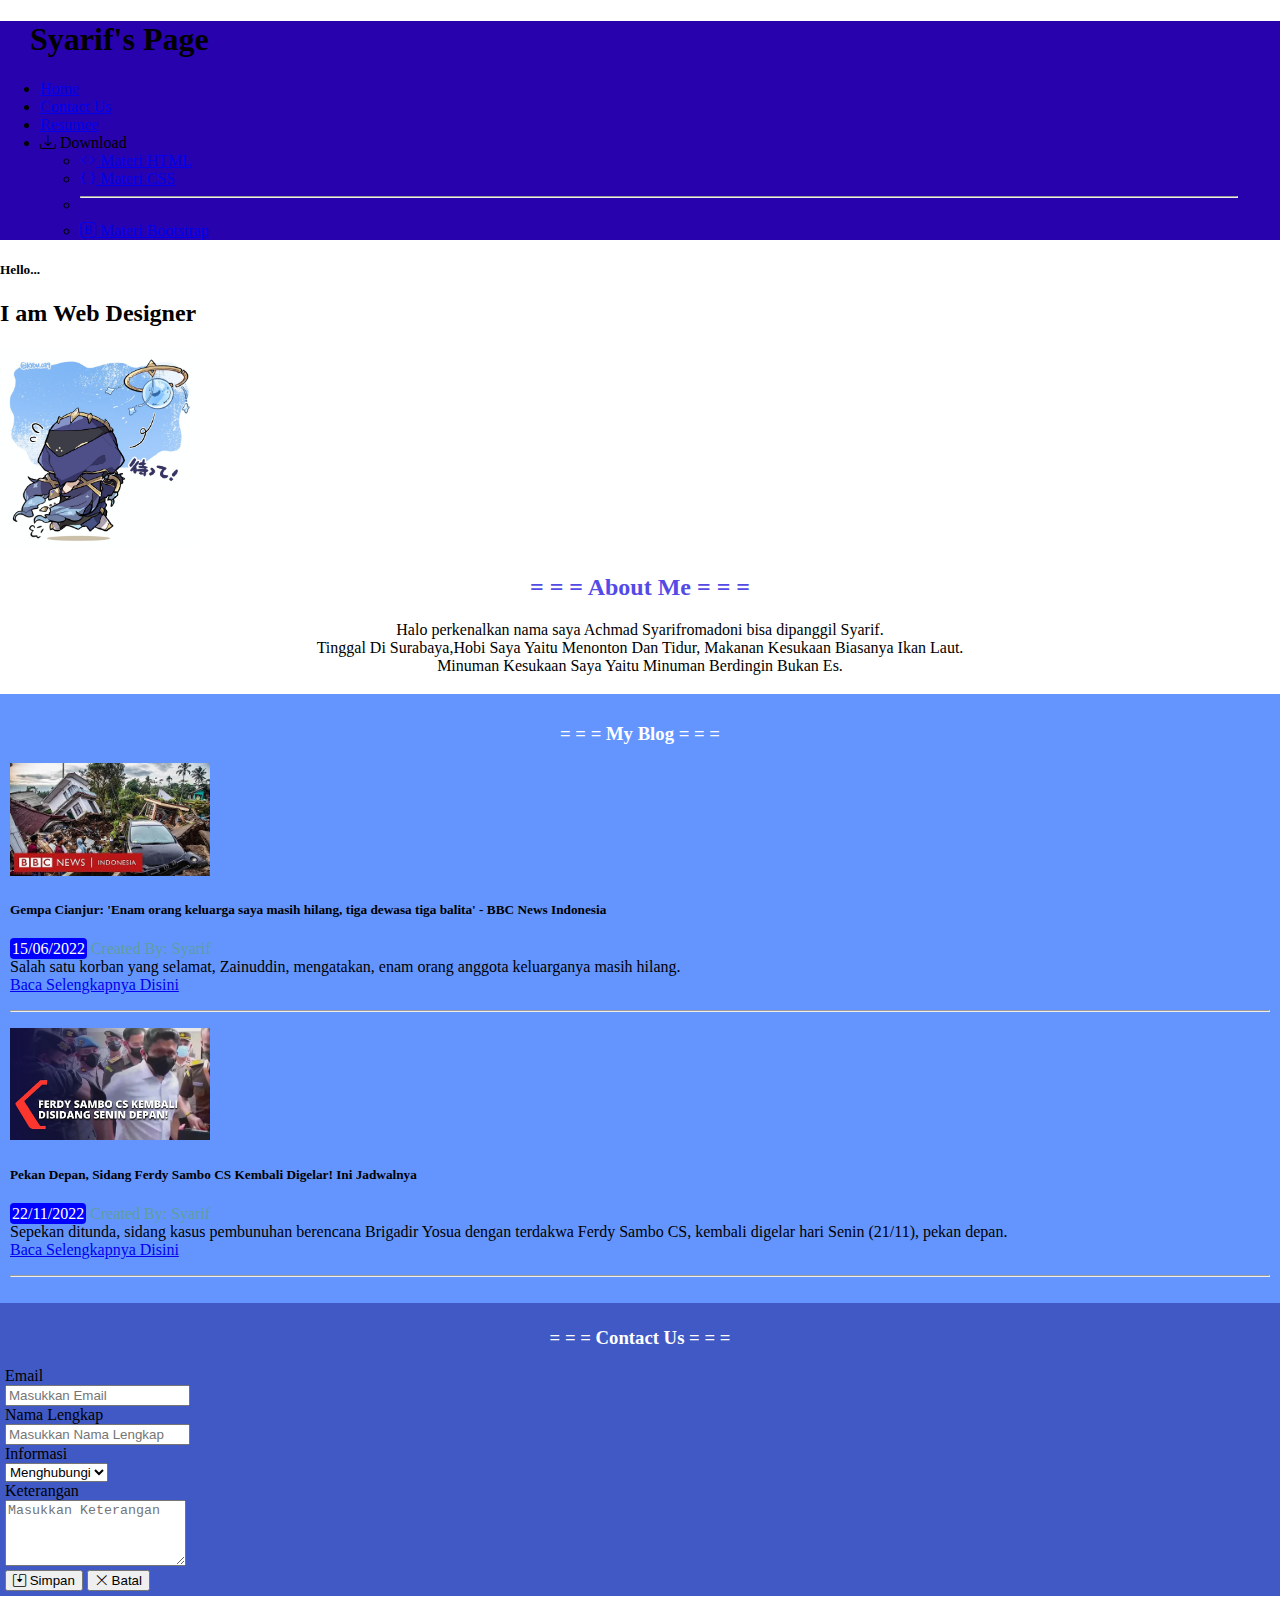
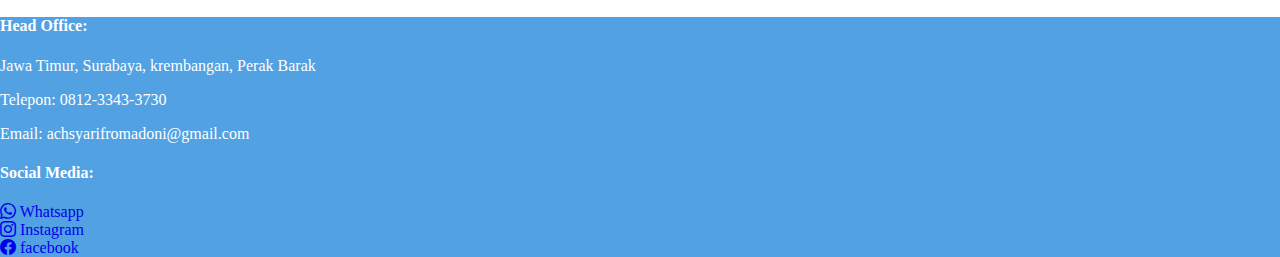
<file: index.html>
<!DOCTYPE html>
<html lang="en">
<head>
    <meta charset="UTF-8">
    <meta http-equiv="X-UA-Compatible" content="IE=edge">
    <meta name="viewport" content="width=device-width, initial-scale=1.0">
    <title>AchmadSyarifromadoni</title>
    <link href="https://cdn.jsdelivr.net/npm/bootstrap@5.1.3/dist/css/bootstrap.min.css" rel="stylesheet" integrity="sha384-1BmE4kWBq78iYhFldvKuhfTAU6auU8tT94WrHftjDbrCEXSU1oBoqyl2QvZ6jIW3" crossorigin="anonymous">
    <link rel="stylesheet" href="assets/style.css">
    <link rel="stylesheet" href="https://cdn.jsdelivr.net/npm/bootstrap-icons@1.10.2/font/bootstrap-icons.css">
</head>
<body>
    <nav class="navbar navbar-expand-lg navbar-light text-white">
        <div class="container-fluid">
          <h1 class="navbar-brand text-dark">Syarif's Page</h1>
          <div id="navbarSupportedContent">
            <ul class="navbar-nav me-auto mb-2 mb-lg-0 text-white">
              <li class="nav-item">
                <a class="nav-link active text-dark" aria-current="page" href="index.html">Home</a>
              </li>
              <li class="nav-item">
                <a class="nav-link text-dark" href="#contactus">Contact Us</a>
              </li>
              <li class="nav-item">
                <a class="nav-link text-dark" href="resume.html">Resumee</a>
              </li>
              <li class="nav-item dropdown">
                <a
                  class="nav-link dropdown-toggle text-dark"
                  id="navbarDropdown"
                  role="button"
                  data-bs-toggle="dropdown"
                  aria-expanded="false"
                ><i class="bi bi-download"></i> Download        
                </a>
                <ul class="dropdown-menu" aria-labelledby="navbarDropdown">
                  <li><a class="dropdown-item" href="assets/File/01-02 - pengenalan html.pdf" download><i class="bi bi-code"></i> Materi HTML</a></li>
                  <li><a class="dropdown-item" href="assets/File/05-06 - CSS.pdf" download><i class="bi bi-braces"></i> Materi CSS</a></li>
                  <li><hr class="dropdown-divider" /></li>
                  <li><a class="dropdown-item" href="assets/File/11-12 Bootstrap.pdf" download><i class="bi bi-bootstrap"></i> Materi Bootstrap</a></li>
                </ul>
              </li>
            </ul>
          </div>
        </div>
    </nav>
    <header>
      <div class="container px-4">
        <div class="row gx-5">
          <div class="col">
           <div class="p-5">
            <h5>Hello...</h5>
            <h2>I am Web Designer</h2>
           </div>
          </div>
          <div class="col mb-2 width50">
            <img src="assets/img/Foto Header.jpg">
          </div>
        </div>
      </div>
    </header>
    <section class="about_me">
        <h2>= = = About Me = = =</h2>
        <p>Halo perkenalkan nama saya Achmad Syarifromadoni bisa dipanggil Syarif. <br>
        Tinggal Di Surabaya,Hobi Saya Yaitu Menonton Dan Tidur, Makanan Kesukaan Biasanya Ikan Laut. <br>
        Minuman Kesukaan Saya Yaitu Minuman Berdingin Bukan Es.  
        </p>
    </section>
    <section class="my_blog">
        <h3>= = = My Blog = = =</h3>
    <article>
      <div class="container">
        <div class="row">
          <div class="col-md-3 mb-4">
            <img src="assets/img/download2.jpg">
          </div>
          <div class="col-md-5 ms-3 mt-1">
            <h5>Gempa Cianjur: 'Enam orang keluarga saya masih hilang, tiga dewasa tiga balita' - BBC News Indonesia</h5>
            <p>
              <span class="year">15/06/2022</span> <span class="created">Created By: Syarif</span><br>
              Salah satu korban yang selamat, Zainuddin, mengatakan, enam orang anggota keluarganya masih hilang.<br>
              <a href="detailblog1.html">Baca Selengkapnya Disini</a>
              <hr>
            </p>
          </div>
        </div>
      </div>
    </article>
    <article>
      <div class="container">
        <div class="row">
          <div class="col-md-3">
            <img src="assets/img/download1.jpg">
          </div>
          <div class="col-md-5 ms-3 mt-1">
            <h5>Pekan Depan, Sidang Ferdy Sambo CS Kembali Digelar! Ini Jadwalnya</h5>
            <p>
              <span class="year">22/11/2022</span> <span class="created">Created By: Syarif</span><br>
              Sepekan ditunda, sidang kasus pembunuhan berencana Brigadir Yosua dengan terdakwa Ferdy Sambo CS, kembali digelar hari Senin (21/11), pekan depan.<br>
              <a href="detailblog2.html">Baca Selengkapnya Disini</a>
              <hr>
            </p>  
          </div>
        </div>
      </div>
    </article>
    </section>
    <section class="contact_us" id="contactus">
      <h3>= = = Contact Us = = =</h3>
      <form action="#" method="get">       
      </div>
      <div class="mb-3 row">
        <div class="col-md-3 chi"></div>
        <div class="col-md-2">Email</div>
        <div class="col-md">
          <input type="Email" class="form-control" id="exampleFormControlInput1" placeholder="Masukkan Email">
        </div>
        <div class="col-md-2"></div>
      </div>
      <div class="mb-3 row">
        <div class="col-md-3 chi"></div>
        <div class="col-md-2">Nama Lengkap</div>
        <div class="col">
          <input class="form-control" type="text" placeholder="Masukkan Nama Lengkap" aria-label="default input example">
        </div>
        <div class="col-md-2"></div>
      </div>
      <div class="mb-3 row">
        <div class="col-md-3 chi"></div>
        <div class="col-md-2">Informasi</div>
        <div class="col-md">
          <select class="form-select" aria-label="Default select example">
          <option value="1">Menghubungi</option>
          <option value="2">Melamar</option>
          <option value="3">DLL</option>
        </select>
        </div>
        <div class="col-md-2"></div>
      </div>
      <div class="mb-3 row">
        <div class="col-md-3 chi"></div>
        <div class="col-md-2">Keterangan</div>
        <div class="col-md">
          <textarea class="form-control" id="exampleFormControlTextarea1" rows="4" placeholder="Masukkan Keterangan"></textarea>
        </div>
        <div class="col-md-2"></div>
      </div>
      <div class="mb-3 row">
        <div class="col-md-3"></div>
        <div class="col-md-2"></div>
        <div class="col-md-2 d-grid gap-2 d-md-block">
          <button class="btn btn-primary" type="button"><i class="bi bi-save2"></i> Simpan</button>
          <button class="btn btn-secondary" type="reset"><i class="bi bi-x-lg"></i> Batal</button>
        </div>
        <div class="col-md-1"></div>
      </div>
    </section>
</form>
<footer>
  <div class="container">
    <div class="row">
      <div class="col-md-2"></div>
      <div class="footer col-md-5 me-5">
        <h4>Head Office:</h4>
        <p>Jawa Timur, Surabaya, krembangan, Perak Barak</p>
        <p>Telepon: 0812-3343-3730</p>
        <p>Email: <a href="mailto/achsyarifromadonigmail.com">achsyarifromadoni@gmail.com</a></p>
      </div>
      <div class="footer col-md-2">
        <h4>Social Media: </h4>
        <a href="http://wa.me/081233433730" target="_blank" rel="noopener noreferrer" class="pe-2 text-white"> 
          <i class="bi bi-whatsapp"></i> Whatsapp
        </a><br>
        <a href="https://www.instagram.com/naat_najwa/?next=%2F&hl=id" target="_blank" rel="noopener noreferrer" class="pe-2 text-white">
          <i class="bi bi-instagram"></i> Instagram
        </a><br>
        <a href="#" target="_blank" rel="noopener noreferrer" class="pe-2 text-white">
          <i class="bi bi-facebook"></i> facebook
        </a>            
      </div>
    </div>
  </div>
</footer>
<script src="https://cdn.jsdelivr.net/npm/bootstrap@5.1.3/dist/js/bootstrap.bundle.min.js" integrity="sha384-ka7Sk0Gln4gmtz2MlQnikT1wXgYsOg+OMhuP+IlRH9sENBO0LRn5q+8nbTov4+1p" crossorigin="anonymous"></script>
</body>
</html>
</file>
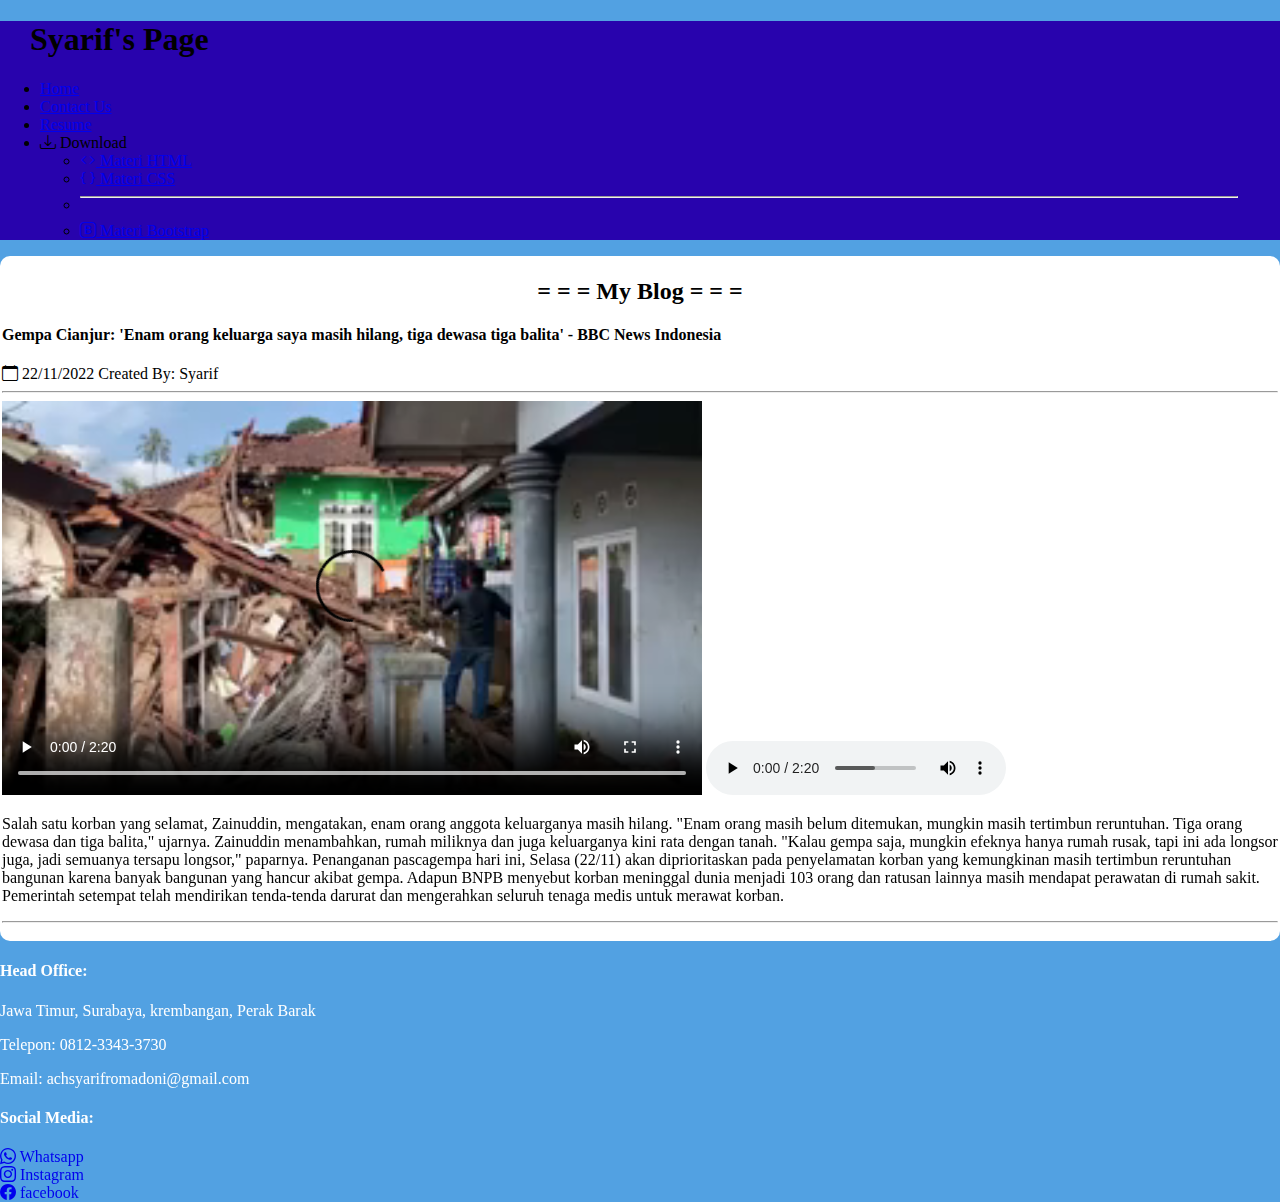
<file: detailblog1.html>
<!DOCTYPE html>
<html lang="en">
<head>
    <meta charset="UTF-8">
    <meta http-equiv="X-UA-Compatible" content="IE=edge">
    <meta name="viewport" content="width=device-width, initial-scale=1.0">
    <title>My Blog 1</title>
    <link href="https://cdn.jsdelivr.net/npm/bootstrap@5.1.3/dist/css/bootstrap.min.css" rel="stylesheet" integrity="sha384-1BmE4kWBq78iYhFldvKuhfTAU6auU8tT94WrHftjDbrCEXSU1oBoqyl2QvZ6jIW3" crossorigin="anonymous">
    <link rel="stylesheet" href="assets/style.css">
    <link rel="stylesheet" href="https://cdn.jsdelivr.net/npm/bootstrap-icons@1.10.2/font/bootstrap-icons.css">
</head>
<body class="detailblog">
  <nav class="navbar navbar-expand-lg navbar-light text-white">
    <div class="container-fluid">
      <h1 class="navbar-brand text-dark">Syarif's Page</h1>
      <div id="navbarSupportedContent">
        <ul class="navbar-nav me-auto mb-2 mb-lg-0 text-white">
          <li class="nav-item">
            <a class="nav-link active text-dark" aria-current="page" href="index.html">Home</a>
          </li>
          <li class="nav-item">
            <a class="nav-link text-dark" href="#contactus">Contact Us</a>
          </li>
          <li class="nav-item">
            <a class="nav-link text-dark" href="resume.html">Resume</a>
          </li>
          <li class="nav-item dropdown">
            <a
              class="nav-link dropdown-toggle text-dark"
              id="navbarDropdown"
              role="button"
              data-bs-toggle="dropdown"
              aria-expanded="false"
            ><i class="bi bi-download"></i> Download        
            </a>
            <ul class="dropdown-menu" aria-labelledby="navbarDropdown">
              <li><a class="dropdown-item" href="assets/File/01-02 - pengenalan html.pdf" download><i class="bi bi-code"></i> Materi HTML</a></li>
              <li><a class="dropdown-item" href="assets/File/05-06 - CSS.pdf" download><i class="bi bi-braces"></i> Materi CSS</a></li>
              <li><hr class="dropdown-divider" /></li>
              <li><a class="dropdown-item" href="assets/File/11-12 Bootstrap.pdf" download><i class="bi bi-bootstrap"></i> Materi Bootstrap</a></li>
            </ul>
          </li>
        </ul>
      </div>
    </div>
</nav>
    <section>
        <div class="blog container">
            <div class="row">
              <div class="col-md-2"></div>
              <div class="detailblog1 col-md-9">
                <h2>= = = My Blog = = =</h2>
                <h4>Gempa Cianjur: 'Enam orang keluarga saya masih hilang, tiga dewasa tiga balita' - BBC News Indonesia</h4>
                <i class="bi bi-calendar"></i> <Span>22/11/2022</Span> <Span>Created By: Syarif</Span>
                <hr>
                <video src="assets/img/Gempa Cianjur_ 'Enam orang keluarga saya masih hilang, tiga dewasa tiga balita' - BBC News Indonesia.mp4" controls></video>
                <audio src="assets/img/Gempa Cianjur_ 'Enam orang keluarga saya masih hilang, tiga dewasa tiga balita' - BBC News Indonesia.mp3" controls></audio>
                <p>
                  Salah satu korban yang selamat, Zainuddin, mengatakan, enam orang anggota keluarganya masih hilang.

                  "Enam orang masih belum ditemukan, mungkin masih tertimbun reruntuhan. Tiga orang dewasa dan tiga balita," ujarnya.
                  
                  Zainuddin menambahkan, rumah miliknya dan juga keluarganya kini rata dengan tanah.
                  
                  "Kalau gempa saja, mungkin efeknya hanya rumah rusak, tapi ini ada longsor juga, jadi semuanya tersapu longsor," paparnya.
                  
                  Penanganan pascagempa hari ini, Selasa (22/11) akan diprioritaskan pada  penyelamatan korban yang kemungkinan masih tertimbun reruntuhan bangunan karena banyak bangunan yang hancur akibat gempa.
                  
                  Adapun BNPB menyebut korban meninggal dunia menjadi 103 orang dan ratusan lainnya masih mendapat perawatan di rumah sakit.
                  
                  Pemerintah setempat telah mendirikan tenda-tenda darurat dan mengerahkan seluruh tenaga medis untuk merawat korban.
                    <hr>
                </p>
            </div>
          </div>
    </section>
    <footer>
      <div class="container">
        <div class="row">
          <div class="col-md-2"></div>
          <div class="footer col-md-5 me-5">
            <h4>Head Office:</h4>
            <p>Jawa Timur, Surabaya, krembangan, Perak Barak</p>
            <p>Telepon: 0812-3343-3730</p>
            <p>Email: <a href="mailto/achsyarifromadonigmail.com">achsyarifromadoni@gmail.com</a></p>
          </div>
          <div class="footer col-md-2">
            <h4>Social Media: </h4>
            <a href="http://wa.me/081233433730" target="_blank" rel="noopener noreferrer" class="pe-2 text-white"> 
              <i class="bi bi-whatsapp"></i> Whatsapp
            </a><br>
            <a href="https://www.instagram.com/naat_najwa/?next=%2F&hl=id" target="_blank" rel="noopener noreferrer" class="pe-2 text-white">
              <i class="bi bi-instagram"></i> Instagram
            </a><br>
            <a href="#" target="_blank" rel="noopener noreferrer" class="pe-2 text-white">
              <i class="bi bi-facebook"></i> facebook
            </a>            
          </div>
        </div>
      </div>
    </footer>
    <script src="https://cdn.jsdelivr.net/npm/bootstrap@5.1.3/dist/js/bootstrap.bundle.min.js" integrity="sha384-ka7Sk0Gln4gmtz2MlQnikT1wXgYsOg+OMhuP+IlRH9sENBO0LRn5q+8nbTov4+1p" crossorigin="anonymous"></script>
</body>
</html>
</file>
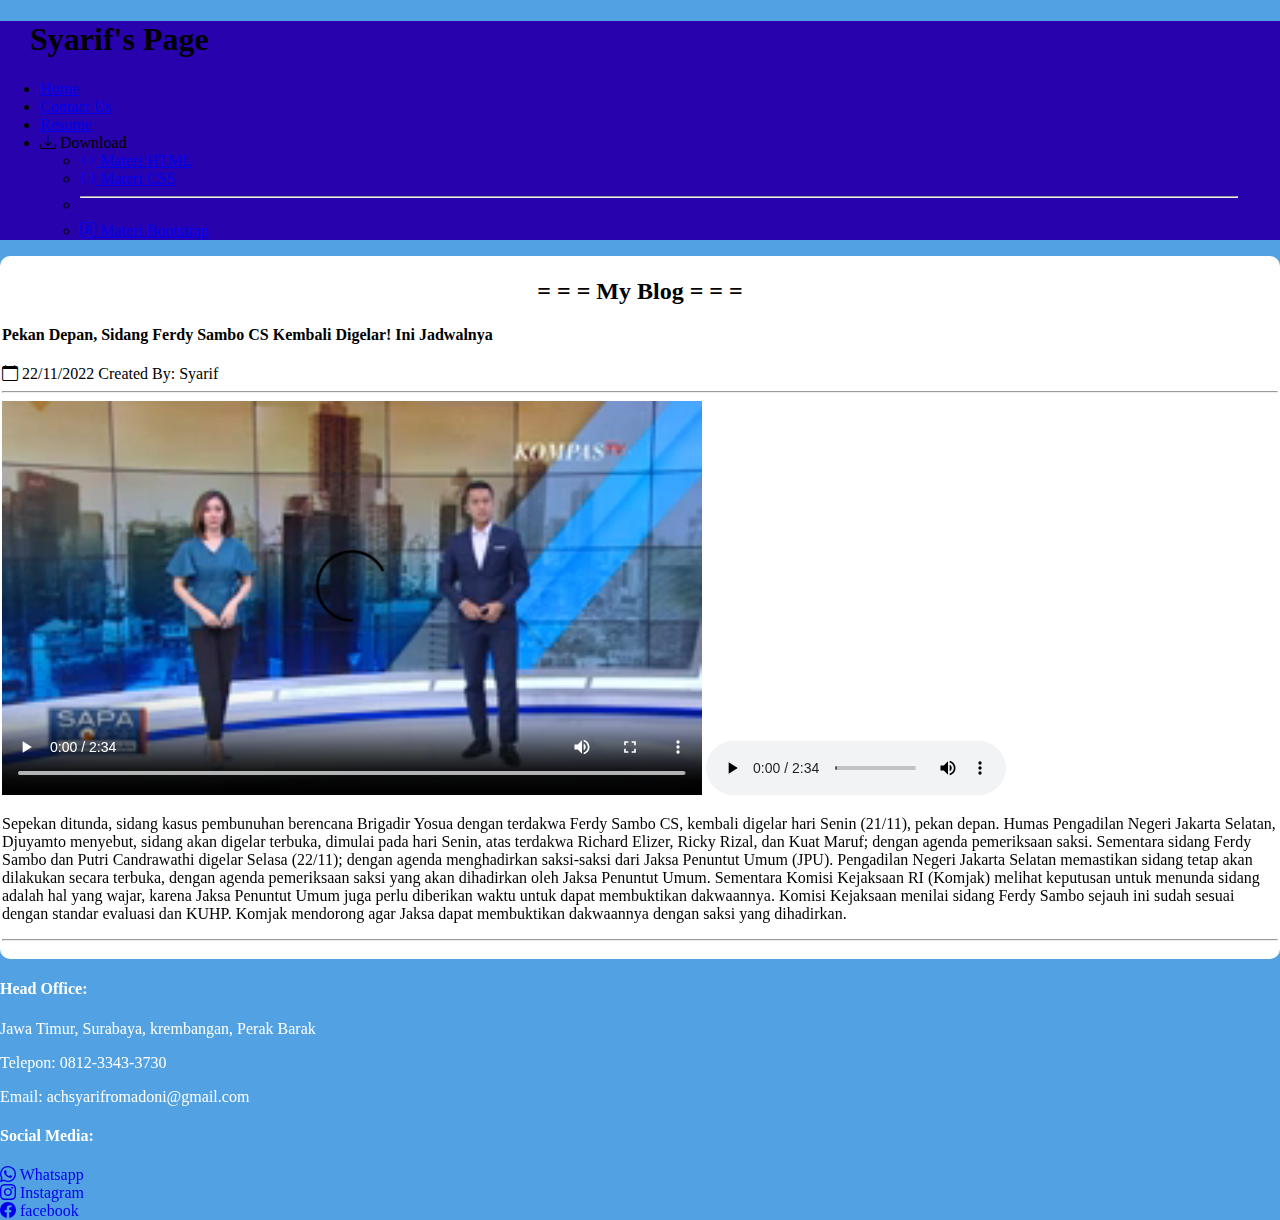
<file: detailblog2.html>
<!DOCTYPE html>
<html lang="en">
<head>
    <meta charset="UTF-8">
    <meta http-equiv="X-UA-Compatible" content="IE=edge">
    <meta name="viewport" content="width=device-width, initial-scale=1.0">
    <title>My Blog 2</title>
    <link href="https://cdn.jsdelivr.net/npm/bootstrap@5.1.3/dist/css/bootstrap.min.css" rel="stylesheet" integrity="sha384-1BmE4kWBq78iYhFldvKuhfTAU6auU8tT94WrHftjDbrCEXSU1oBoqyl2QvZ6jIW3" crossorigin="anonymous">
    <link rel="stylesheet" href="assets/style.css">
    <link rel="stylesheet" href="https://cdn.jsdelivr.net/npm/bootstrap-icons@1.10.2/font/bootstrap-icons.css">
</head>
<body class="detailblog">
  <nav class="navbar navbar-expand-lg navbar-light text-white">
    <div class="container-fluid">
      <h1 class="navbar-brand text-dark">Syarif's Page</h1>
      <div id="navbarSupportedContent">
        <ul class="navbar-nav me-auto mb-2 mb-lg-0 text-white">
          <li class="nav-item">
            <a class="nav-link active text-dark" aria-current="page" href="index.html">Home</a>
          </li>
          <li class="nav-item">
            <a class="nav-link text-dark" href="#contactus">Contact Us</a>
          </li>
          <li class="nav-item">
            <a class="nav-link text-dark" href="resume.html">Resume</a>
          </li>
          <li class="nav-item dropdown">
            <a
              class="nav-link dropdown-toggle text-dark"
              id="navbarDropdown"
              role="button"
              data-bs-toggle="dropdown"
              aria-expanded="false"
            ><i class="bi bi-download"></i> Download        
            </a>
            <ul class="dropdown-menu" aria-labelledby="navbarDropdown">
              <li><a class="dropdown-item" href="assets/File/01-02 - pengenalan html.pdf" download><i class="bi bi-code"></i> Materi HTML</a></li>
              <li><a class="dropdown-item" href="assets/File/05-06 - CSS.pdf" download><i class="bi bi-braces"></i> Materi CSS</a></li>
              <li><hr class="dropdown-divider" /></li>
              <li><a class="dropdown-item" href="assets/File/11-12 Bootstrap.pdf" download><i class="bi bi-bootstrap"></i> Materi Bootstrap</a></li>
            </ul>
          </li>
        </ul>
      </div>
    </div>
</nav>
    <section>
        <div class="blog container">
            <div class="row">
              <div class="col-md-2"></div>
              <div class="detailblog2 col-md-8">
                <h2>= = = My Blog = = =</h2>
                <h4>Pekan Depan, Sidang Ferdy Sambo CS Kembali Digelar! Ini Jadwalnya</h4>
                <i class="bi bi-calendar"></i> <Span>22/11/2022</Span> <Span>Created By: Syarif</Span>
                <hr>
                <video src="assets/img/Pekan Depan, Sidang Ferdy Sambo CS Kembali Digelar! Ini Jadwalnya.mp4" controls></video>
                <audio src="assets/img/Pekan Depan, Sidang Ferdy Sambo CS Kembali Digelar! Ini Jadwalnya.mp3" controls></audio>
                <p>
                  Sepekan ditunda, sidang kasus pembunuhan berencana Brigadir Yosua dengan terdakwa Ferdy Sambo CS, kembali digelar hari Senin (21/11), pekan depan.

                  Humas Pengadilan Negeri Jakarta Selatan, Djuyamto menyebut, sidang akan digelar terbuka, dimulai pada hari Senin, atas terdakwa Richard Elizer, Ricky Rizal, dan Kuat Maruf; dengan agenda pemeriksaan saksi.
                  
                  Sementara sidang Ferdy Sambo dan Putri Candrawathi digelar Selasa (22/11); dengan agenda menghadirkan saksi-saksi dari Jaksa Penuntut Umum (JPU).
                  
                  Pengadilan Negeri Jakarta Selatan memastikan sidang tetap akan dilakukan secara terbuka, dengan agenda pemeriksaan saksi yang akan dihadirkan oleh Jaksa Penuntut Umum.
                  
                  Sementara Komisi Kejaksaan RI (Komjak) melihat keputusan untuk menunda sidang adalah hal yang wajar, karena Jaksa Penuntut Umum juga perlu diberikan waktu untuk dapat membuktikan dakwaannya.
                  
                  Komisi Kejaksaan menilai sidang Ferdy Sambo sejauh ini sudah sesuai dengan standar evaluasi dan KUHP.
                  
                  Komjak mendorong agar Jaksa dapat membuktikan dakwaannya dengan saksi yang dihadirkan.
                    <hr>
                </p>
            </div>
          </div>
    </section>
    <footer>
        <div class="container">
          <div class="row">
            <div class="col-md-2"></div>
            <div class="footer col-md-5 me-5">
              <h4>Head Office:</h4>
              <p>Jawa Timur, Surabaya, krembangan, Perak Barak</p>
              <p>Telepon: 0812-3343-3730</p>
              <p>Email: <a href="mailto/achsyarifromadonigmail.com">achsyarifromadoni@gmail.com</a></p>
            </div>
            <div class="footer col-md-2">
              <h4>Social Media: </h4>
              <a href="http://wa.me/081233433730" target="_blank" rel="noopener noreferrer" class="pe-2 text-white"> 
                <i class="bi bi-whatsapp"></i> Whatsapp
              </a><br>
              <a href="https://www.instagram.com/naat_najwa/?next=%2F&hl=id" target="_blank" rel="noopener noreferrer" class="pe-2 text-white">
                <i class="bi bi-instagram"></i> Instagram
              </a><br>
              <a href="#" target="_blank" rel="noopener noreferrer" class="pe-2 text-white">
                <i class="bi bi-facebook"></i> facebook
              </a>            
            </div>
          </div>
        </div>
      </footer>
      <script src="https://cdn.jsdelivr.net/npm/bootstrap@5.1.3/dist/js/bootstrap.bundle.min.js" integrity="sha384-ka7Sk0Gln4gmtz2MlQnikT1wXgYsOg+OMhuP+IlRH9sENBO0LRn5q+8nbTov4+1p" crossorigin="anonymous"></script>
</body>
</html>
</file>
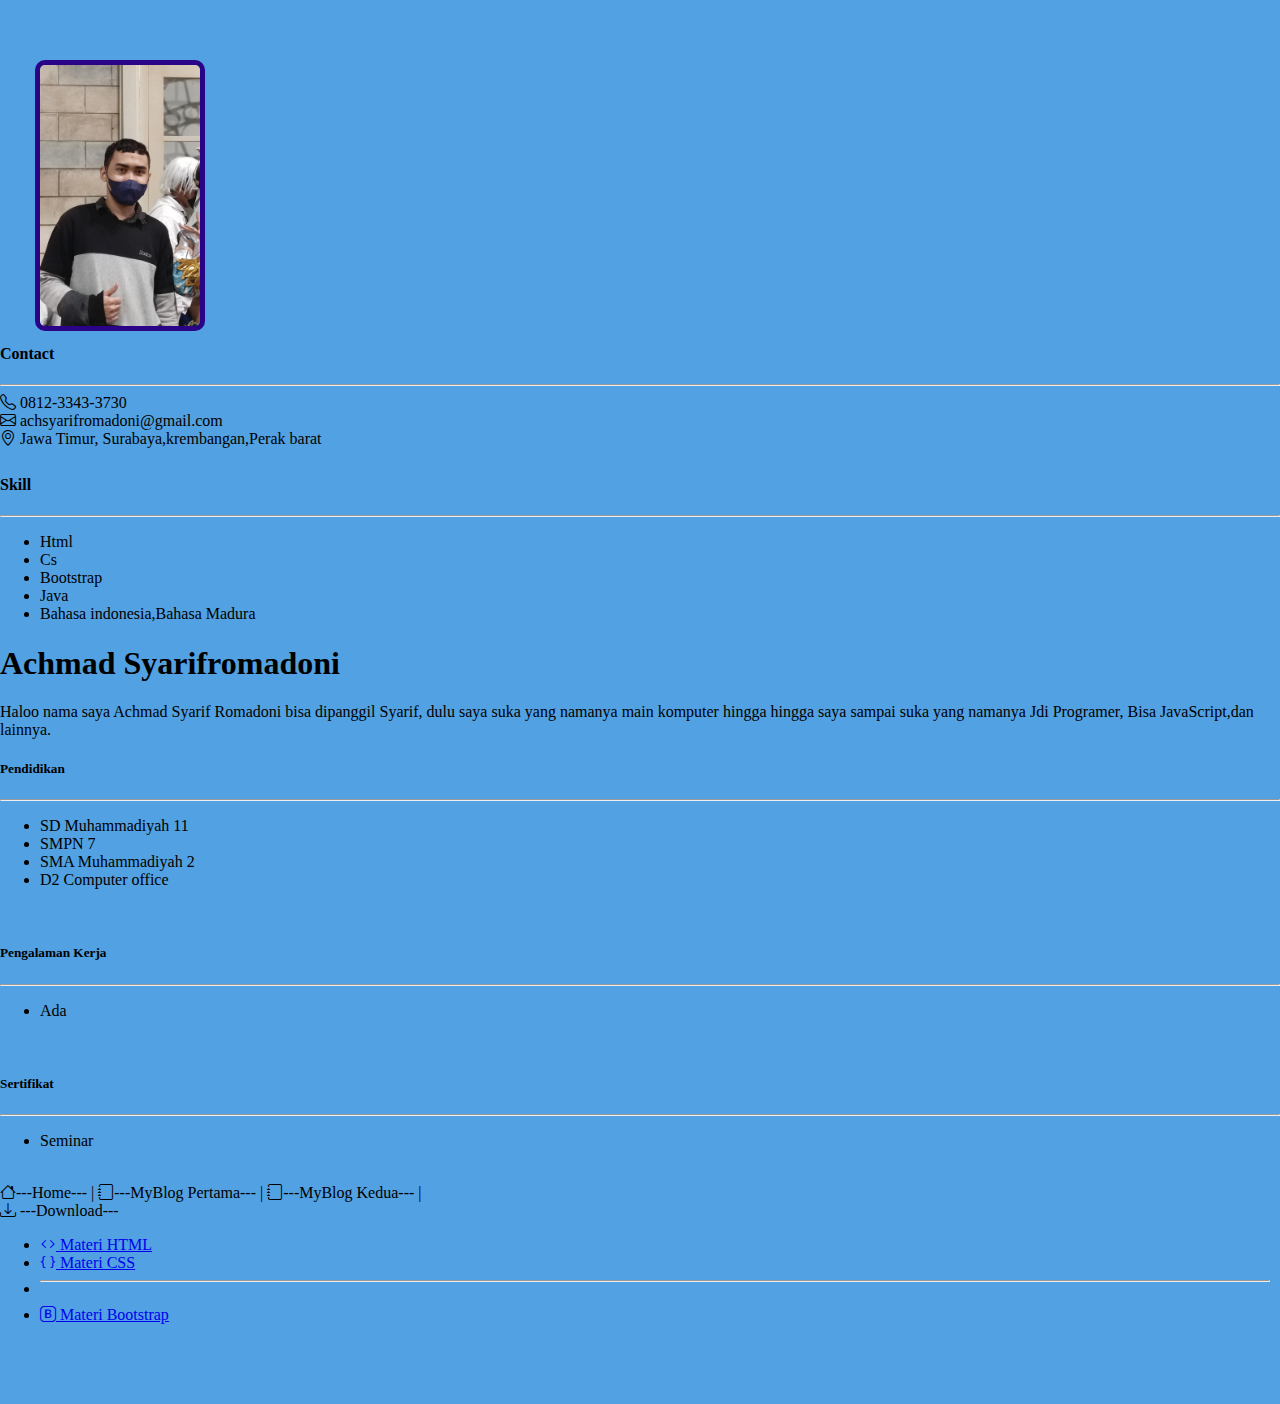
<file: resume.html>
<!DOCTYPE html>
<html lang="en">
<head>
    <meta charset="UTF-8">
    <meta http-equiv="X-UA-Compatible" content="IE=edge">
    <meta name="viewport" content="width=device-width, initial-scale=1.0">
    <title>Resumee</title>
    <link href="https://cdn.jsdelivr.net/npm/bootstrap@5.1.3/dist/css/bootstrap.min.css" rel="stylesheet" integrity="sha384-1BmE4kWBq78iYhFldvKuhfTAU6auU8tT94WrHftjDbrCEXSU1oBoqyl2QvZ6jIW3" crossorigin="anonymous">
    <link rel="stylesheet" href="assets/style.css">
    <link rel="stylesheet" href="https://cdn.jsdelivr.net/npm/bootstrap-icons@1.10.2/font/bootstrap-icons.css">
</head>
<body class="resume">
    <div class="p container-fluid">
        <div class="row">
            <div class="col-md-1"></div>
            <div class="p-intro col-md-3">
                <img src="assets/img/Saya.jpeg">
                <h4>Contact</h4>
                <hr>
                <i class="bi bi-telephone"></i> 0812-3343-3730 <br>
                <i class="bi bi-envelope"></i> achsyarifromadoni@gmail.com<br>
                <i class="bi bi-geo-alt"></i> Jawa Timur, Surabaya,krembangan,Perak barat
                <br>
                <br>
                <h4>Skill</h4>
                <hr>
                <ul>
                    <li>Html</li>
                    <li>Cs</li>
                    <li>Bootstrap</li>
                    <li>Java</li>
                    <li>Bahasa indonesia,Bahasa Madura</li>
                </ul>
            </div>
            <div class="p-content col-md-7">
                <h1>Achmad Syarifromadoni</h1>
            
                <p>
                    Haloo nama saya Achmad Syarif Romadoni bisa dipanggil Syarif, dulu saya suka yang namanya main komputer hingga 
                    hingga saya sampai suka yang namanya Jdi Programer, Bisa JavaScript,dan lainnya.
                </p>
                <h5>Pendidikan</h5>
                <hr>
                <ul>
                    <li>SD Muhammadiyah 11</li>
                    <li>SMPN 7</li>
                    <li>SMA Muhammadiyah 2</li>
                    <li>D2 Computer office</li>
                </ul>
                <br>
                <h5>Pengalaman Kerja</h5>
                <hr>
                <ul>
                    <li>Ada</li>
                </ul>
                <br>
                <h5>Sertifikat</h5>
                <hr>
                <ul>
                    <li>Seminar</li>
                </ul>
                <br>
                <div class="natnat">
                    <div class="col">
                    <div class="menu p-4 mt-5 me-3">
                        <a href="index.html"><i class="bi bi-house"></i>---Home---</a> |
                        <a href="detailblog1.html"><i class="bi bi-journal"></i>---MyBlog Pertama---</a> |
                        <a href="detailblog2.html"><i class="bi bi-journal"></i>---MyBlog Kedua---</a> |
                        <div class="btn-group dropup">
                        <a class="dropdown-toggle" data-bs-toggle="dropdown" role="button">
                            <i class="bi bi-download"></i> ---Download---</a>
                        <ul class="dropdown-menu">
                            <li><a class="dropdown-item" href="assets/File/01-02 - pengenalan html.pdf" download><i class="bi bi-code"></i> Materi HTML</a></li>
                            <li><a class="dropdown-item" href="assets/File/05-06 - CSS.pdf" download><i class="bi bi-braces"></i> Materi CSS</a></li>
                            <li><hr class="dropdown-divider" /></li>
                            <li><a class="dropdown-item" href="assets/File/11-12 Bootstrap.pdf" download><i class="bi bi-bootstrap"></i> Materi Bootstrap</a></li>
                        </ul>
                    </div>  
                    </div>
                </div>
            </div>
        </div>
    </div>
    <script src="https://cdn.jsdelivr.net/npm/bootstrap@5.1.3/dist/js/bootstrap.bundle.min.js" integrity="sha384-ka7Sk0Gln4gmtz2MlQnikT1wXgYsOg+OMhuP+IlRH9sENBO0LRn5q+8nbTov4+1p" crossorigin="anonymous"></script>
</body>
</html>
</file>
<file: assets/style.css>
body {
    margin: 0px;
}

.navbar {
    background-color: rgb(40, 3, 173);
}

.navbar-brand {
    margin-left: 30px;
}

#navbarSupportedContent {
    margin-right: 42px;
}

header>img {
    width: 250px;
}

img {
    width: 200px;
}

.about_me {
    padding: 3px;
    background-color: rgb(255, 255, 255);
    text-align: center;
}

.about_me>h2 {
    color: rgb(84, 74, 230);
}

.my_blog {
    background-color: rgb(100, 149, 255);
    padding: 10px;
}

.my_blog>h3 {
    text-align: center;
    color: white;
}

.year {
    background-color: blue;
    color: white;
    border: 2px solid transparent;
    border-radius: 4px;
}

.created {
    color: cadetblue;
}

.contact_us {
    background-color: rgb(64, 89, 197);
    padding: 5px;
}

.contact_us>h3 {
    text-align: center;
    color: white;
}

.form {
    width: 350px;
}

.detailblog {
    background-color: rgb(82, 161, 226);
}

.blog {
    background-color: white;
    margin-top: 10px;
    margin-bottom: 10px;
    border: 2px solid transparent;
    border-radius: 10px;
}

.detailblog1>h2 {
    text-align: center;
}

.detailblog2>h2 {
    text-align: center;
}

.resume {
    background-color: rgb(82, 161, 226);
}

.p {
    margin-top: 50px;
    margin-bottom: 80px;
}

.p-intro {
    background-color: rgb(82, 161, 226);
    color: rgb(0, 0, 0);
}

.p-intro>img {
    width: 10em;
    border-radius: 10px;
    border: 5px solid;
    border-color: rgb(42, 3, 134);
    margin-top: 10px;
    margin-left: 35px;
}

.p-intro>h4 {
    margin-top: 10px;
}

.p-content {
    background-color: rgb(82, 161, 226);
}

.p-content>h1 {
    text-align: left;
}

.p-natnat {
    text-align: right;
}

.menu {
    margin-right: 10px;
}

.menu>a {
    text-decoration: none;
    color: black;
}

.menu>a:active {
    transition: all 1;
    color: white;
}

.menu>div>a {
    text-decoration: none;
    color: black;
}

footer {
    background-color: rgb(82, 161, 226);
    color: white;
}

.footer>p>a {
    text-decoration: none;
    color: white;
}

.footer>a {
    text-decoration: none;
}

@media (max-width: 800px) {
    .detailblog1>video {
        width: 300px;
    }
    .detailblog2>video {
        width: 300px;
    }
}

.detailblog2>video {
    width: 700px;
}

.detailblog1>video {
    width: 700px;
}
</file>
